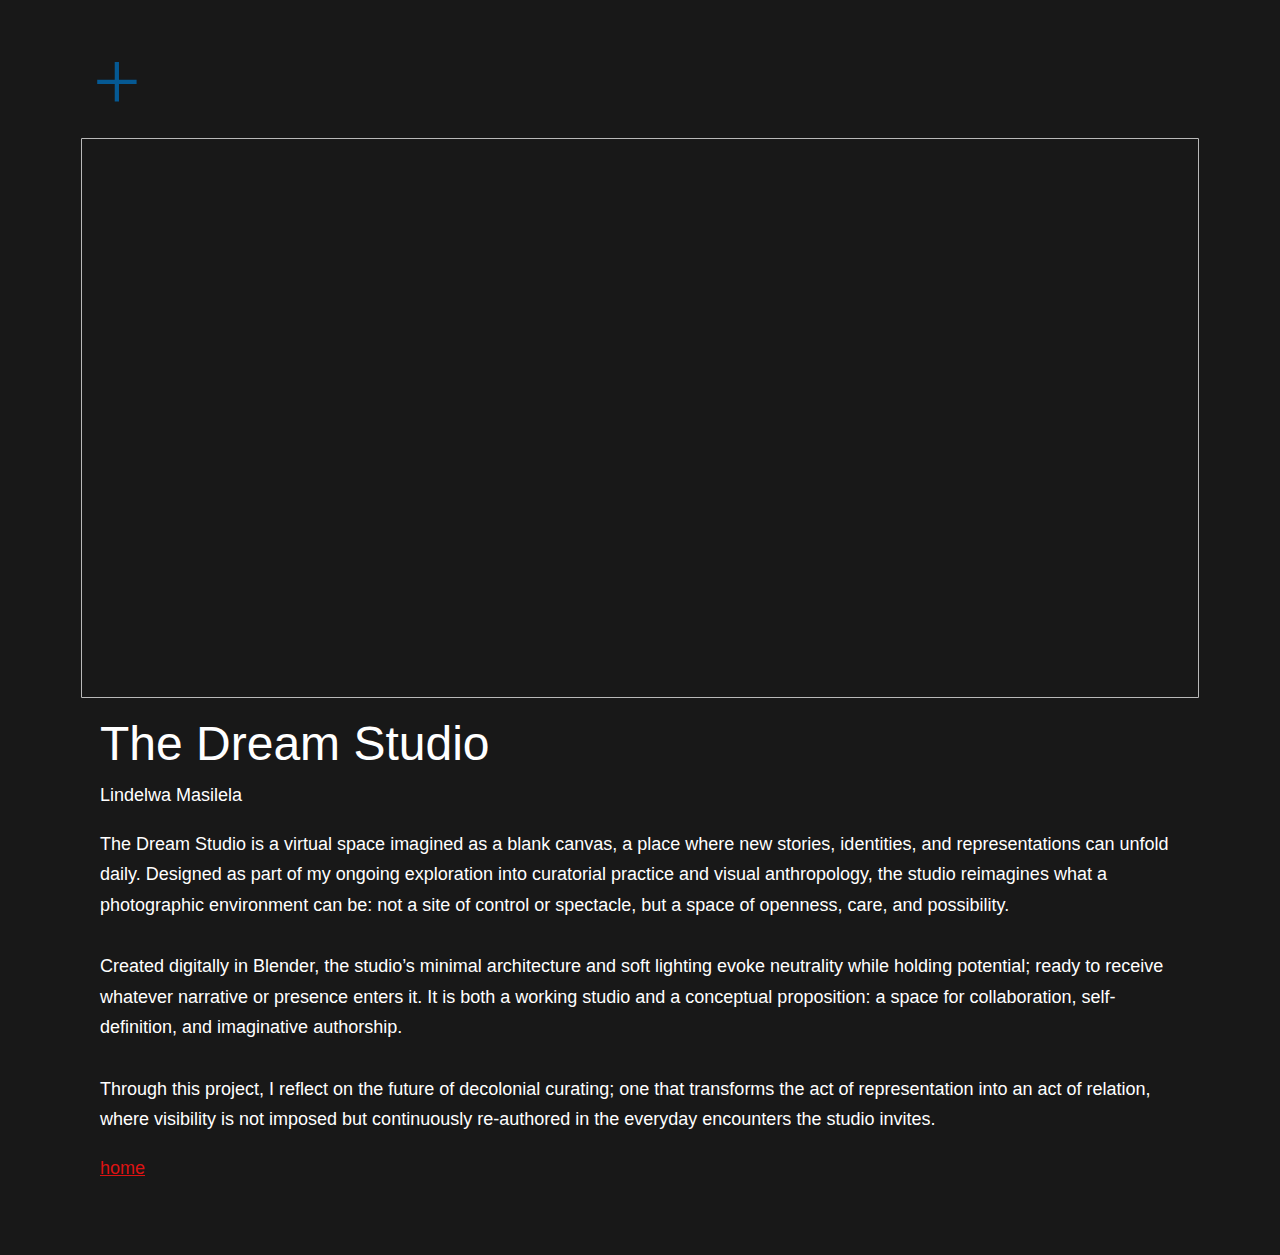
<file: lindelwa.html>
<!DOCTYPE html>
<html lang="en">
<head>
  <meta charset="UTF-8" />
  <meta name="viewport" content="width=device-width, initial-scale=1.0" />
  <link rel="icon" type="image/svg+xml" href="/assets/virtual-display-favicon.svg" />
  <title>virtual display</title>
  <link rel="stylesheet" href="assets/css/style.css" />


<style>
            body {
                margin: 0 !important; 
                background-color: rgb(24, 24, 24) !important;
                text-align: left !important;
            }

            h3 {
                  color: rgb(255, 255, 255);
            }

              p {
                max-width: 1200px;
                color: rgb(255, 255, 255);
            
            }

            main {
            width: 90%;
            max-width: calc(100% - 2em);
            margin: auto;
            padding: 3em 1em;
        }
        iframe {
            width: 100%; /* Set all iframes to full width */
            height:100%;
            border: none; /* Remove borders for all iframes */
            display: block; /* Ensure iframes behave like block elements */
        }
        .pano-container {
            position: relative; /* Create a relative container for positioning */
            width: 100%;
            aspect-ratio: 16 / 8; /* Fixed height for the panorama */
            overflow: hidden; /* Hide any overflow */
            margin: 0; /* Reset margin */
            box-shadow: 0 0 0 0.7px rgb(255, 255, 255);
        }
            .pano-container iframe {
                position: absolute; /* Absolutely position the iframe */
                top: 0; /* Align to the top */
                left: 0; /* Align to the left */
                height: 100%; /* Full height of the container */
            }
            section {
                padding: 1em; /* Padding for the text below */
            }
        </style>
	</head>
	<body>
		<Header />
		<main>
               <a href="/index.html">
  <img class="fav" src="assets/virtual-display-favicon.svg" alt="virtual">
</a>
            <!-- Embed Pannellum Panorama -->
            <div class="pano-container">
                <iframe
                    allowfullscreen 
                    src="https://cdn.pannellum.org/2.5/pannellum.htm#panorama=https://i.imgur.com/DLq1ttD.jpeg&autoLoad=true&hfov=60&amp;autoRotate=false">
                </iframe>
            </div>
            <section>
                <h3>The Dream Studio</h3>
                <p>Lindelwa Masilela</p>
                <p>The Dream Studio is a virtual space imagined as a blank canvas, a place where new stories, identities, and representations can unfold daily. Designed as part of my ongoing exploration into curatorial practice and visual anthropology, the studio reimagines what a photographic environment can be: not a site of control or spectacle, but a space of openness, care, and possibility.<br><br>
Created digitally in Blender, the studio’s minimal architecture and soft lighting evoke neutrality while holding potential; ready to receive whatever narrative or presence enters it. It is both a working studio and a conceptual proposition: a space for collaboration, self-definition, and imaginative authorship.<br><br>
Through this project, I reflect on the future of decolonial curating; one that transforms the act of representation into an act of relation, where visibility is not imposed but continuously re-authored in the everyday encounters the studio invites.</p>
<a href="index.html">home</a>
            </section>
    
		</main>

	</body>
</html>
</file>
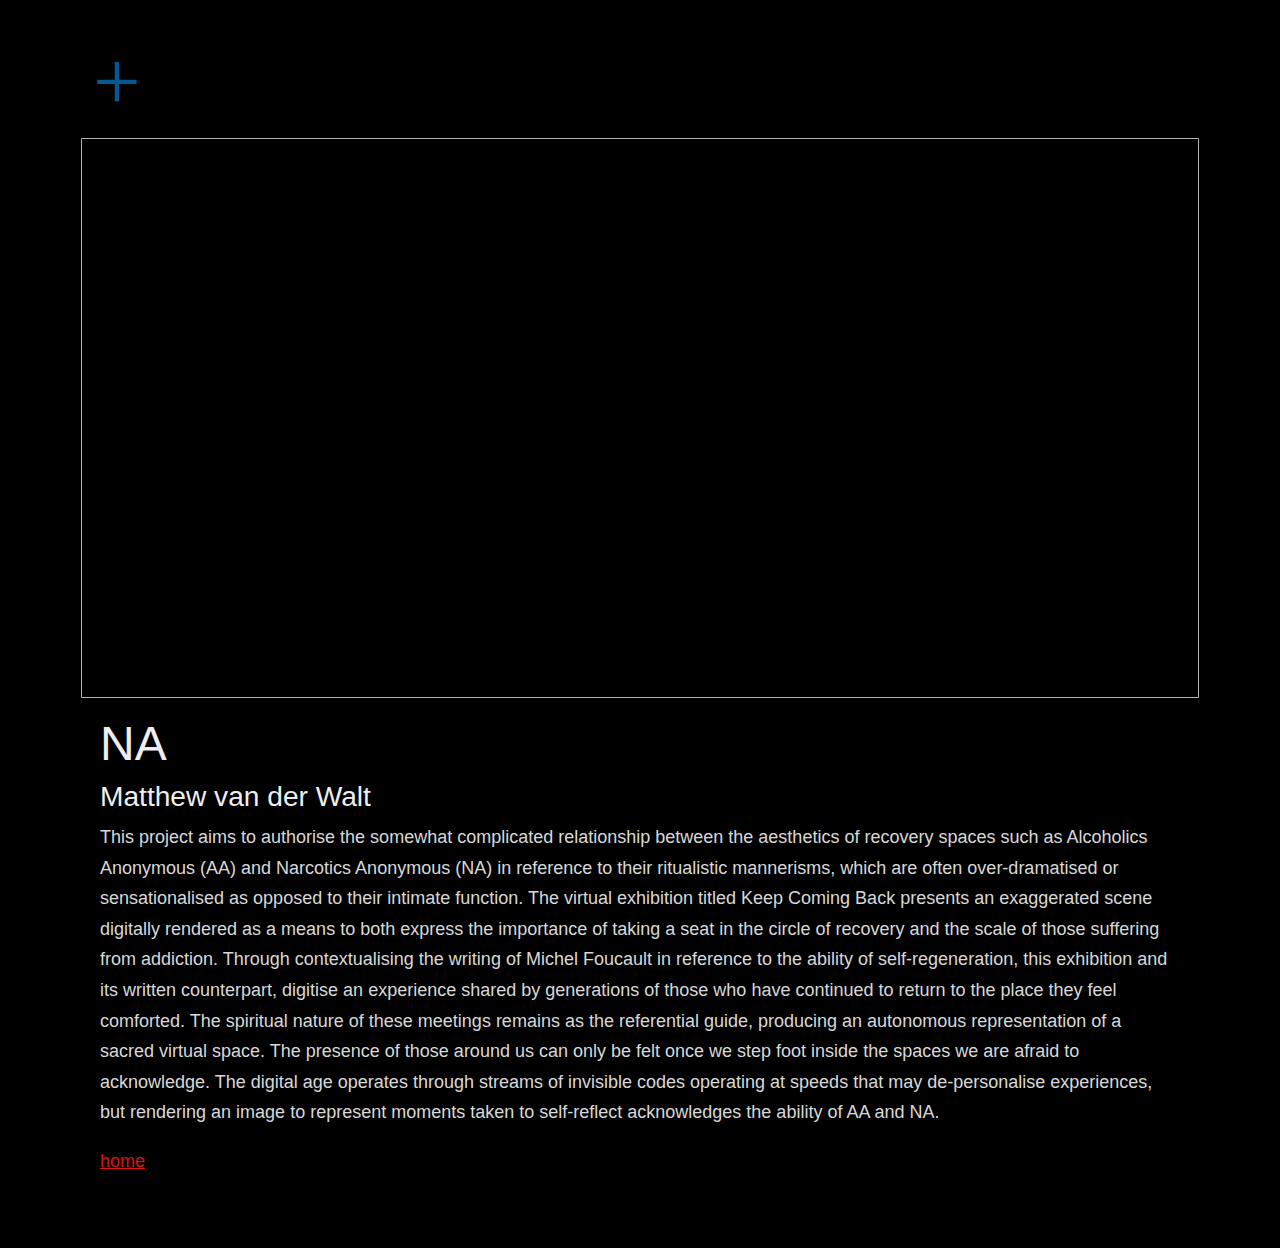
<file: matthew.html>
<!DOCTYPE html>
<html lang="en">
<head>
  <meta charset="UTF-8" />
  <meta name="viewport" content="width=device-width, initial-scale=1.0" />
  <link rel="icon" type="image/svg+xml" href="/assets/virtual-display-favicon.svg" />
  <title>virtual display</title>
  <link rel="stylesheet" href="assets/css/style.css" />


<style>
            body {
                margin: 0 !important; 
                background-color: black !important;
                text-align: left !important;
            }

              p {
                max-width: 1200px;
            
            }


            main {
            width: 90%;
            max-width: calc(100% - 2em);
            margin: auto;
            padding: 3em 1em;
        }
        iframe {
            width: 100%; /* Set all iframes to full width */
            height:100%;
            border: none; /* Remove borders for all iframes */
            display: block; /* Ensure iframes behave like block elements */
        }
        .pano-container {
            position: relative; /* Create a relative container for positioning */
            width: 100%;
            aspect-ratio: 16 / 8; /* Fixed height for the panorama */
            overflow: hidden; /* Hide any overflow */
            margin: 0; /* Reset margin */
            border: 4px solid rgb(0, 0, 0);
            box-shadow: 0 0 0 0.7px rgb(255, 255, 255);
        }
            .pano-container iframe {
                position: absolute; /* Absolutely position the iframe */
                top: 0; /* Align to the top */
                left: 0; /* Align to the left */
                height: 100%; /* Full height of the container */
            }
            section {
                padding: 1em; /* Padding for the text below */
            }
        </style>
	</head>
	<body>
		<Header />
		<main>
         
            <a href="/index.html">
  <img class="fav" src="assets/virtual-display-favicon.svg" alt="virtual">
</a>

   
            <!-- Embed Pannellum Panorama -->
            <div class="pano-container">
                <iframe
                    allowfullscreen 
                    src="https://cdn.pannellum.org/2.5/pannellum.htm#panorama=https://i.imgur.com/CwQuxeI.jpeg&autoLoad=true&hfov=80&amp;autoRotate=false">
                </iframe>
            </div>
            <section>
                <h3>NA</h3>
                <h4>Matthew van der Walt</h4>
                <p>This project aims to authorise the somewhat complicated relationship between the aesthetics of recovery spaces such as Alcoholics Anonymous (AA) and Narcotics Anonymous (NA) in reference to their ritualistic mannerisms, which are often over-dramatised or sensationalised as opposed to their intimate function. The virtual exhibition titled Keep Coming Back presents an exaggerated scene digitally rendered as a means to both express the importance of taking a seat in the circle of recovery and the scale of those suffering from addiction. Through contextualising the writing of Michel Foucault in reference to the ability of self-regeneration, this exhibition and its written counterpart, digitise an experience shared by generations of those who have continued to return to the place they feel comforted. The spiritual nature of these meetings remains as the referential guide, producing an autonomous representation of a sacred virtual space. The presence of those around us can only be felt once we step foot inside the spaces we are afraid to acknowledge. The digital age operates through streams of invisible codes operating at speeds that may de-personalise experiences, but rendering an image to represent moments taken to self-reflect acknowledges the ability of AA and NA.</p>
<a href="index.html">home</a>
            </section>
    
		</main>

	</body>
</html>
</file>
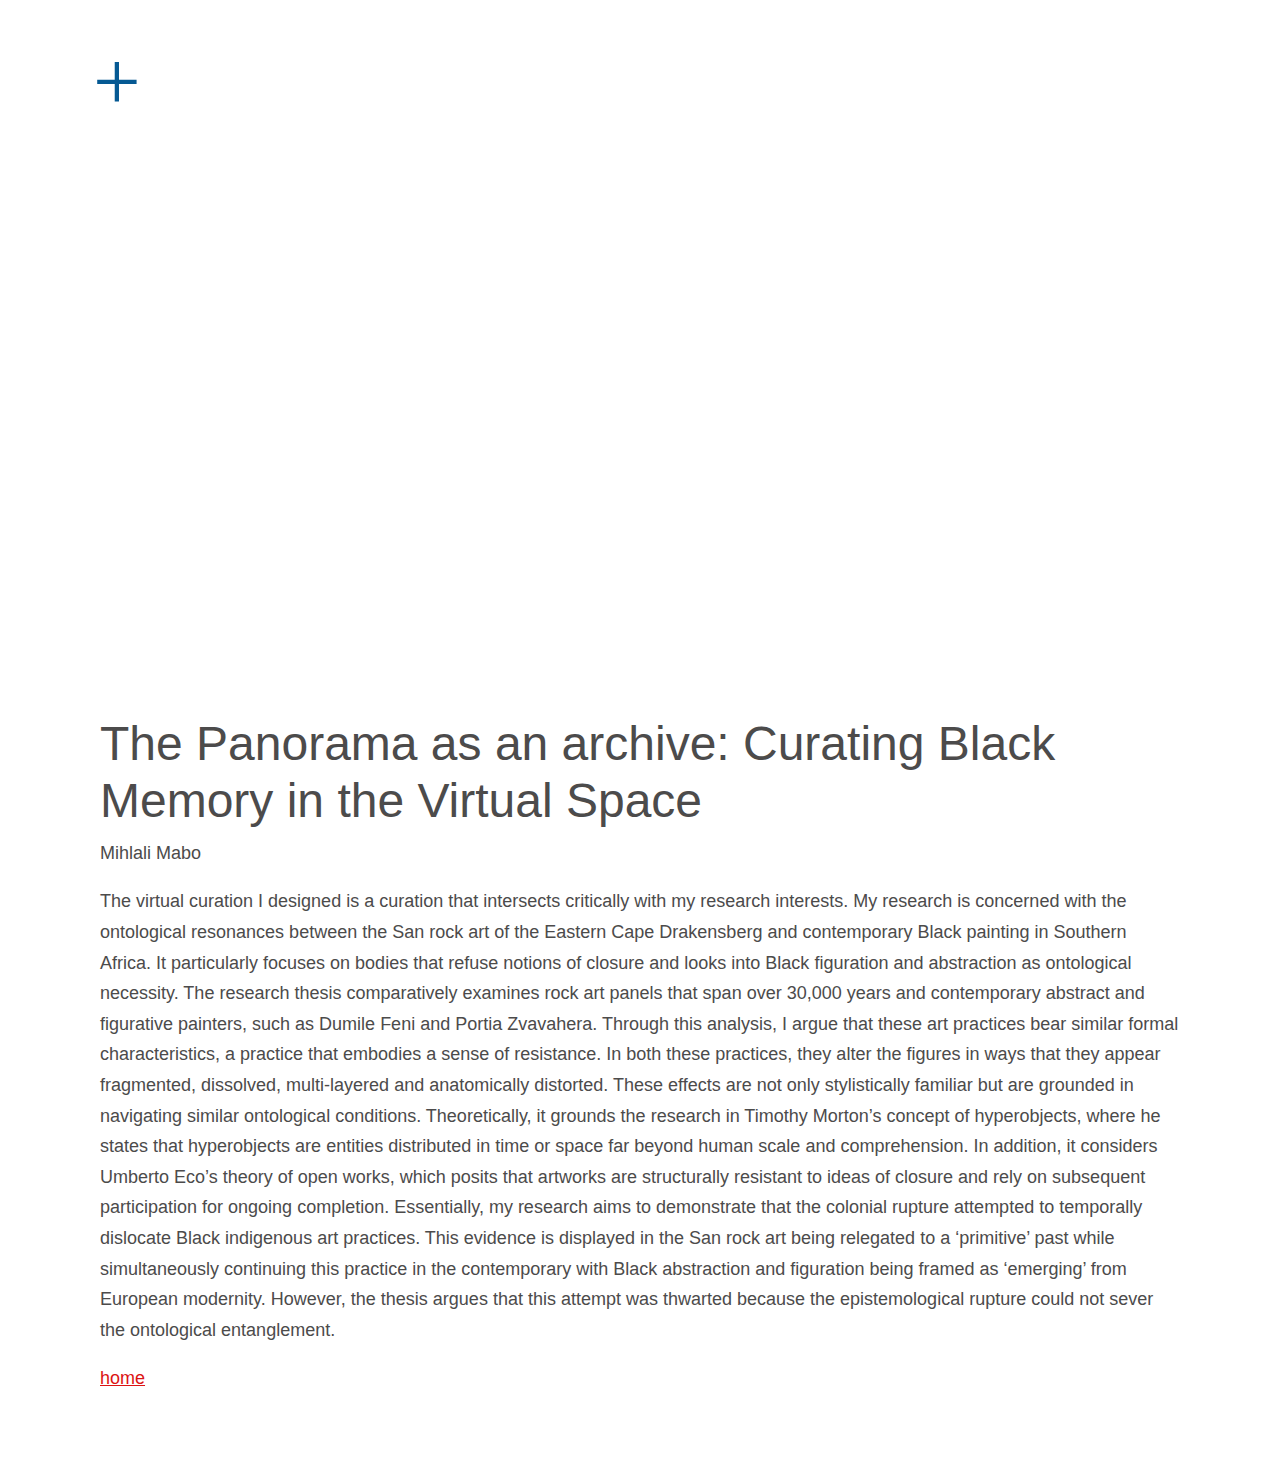
<file: mihlali.html>
<!DOCTYPE html>
<html lang="en">
<head>
  <meta charset="UTF-8" />
  <meta name="viewport" content="width=device-width, initial-scale=1.0" />
  <link rel="icon" type="image/svg+xml" href="/assets/virtual-display-favicon.svg" />
  <title>virtual display</title>
  <link rel="stylesheet" href="assets/css/style.css" />


<style>
            body {
                margin: 0 !important; 
                background-color: rgb(255, 255, 255) !important;
                text-align: left !important;
            }

            h3 {
                  color: rgb(76, 75, 75);
            }

              p {
                max-width: 1200px;
                color: rgb(76, 75, 75);
            
            }

            main {
            width: 90%;
            max-width: calc(100% - 2em);
            margin: auto;
            padding: 3em 1em;
        }
        iframe {
            width: 100%; /* Set all iframes to full width */
            height:100%;
            border: none; /* Remove borders for all iframes */
            display: block; /* Ensure iframes behave like block elements */
        }
        .pano-container {
            position: relative; /* Create a relative container for positioning */
            width: 100%;
            aspect-ratio: 16 / 8; /* Fixed height for the panorama */
            overflow: hidden; /* Hide any overflow */
            margin: 0; /* Reset margin */
            box-shadow: 0 0 0 0.7px rgb(255, 255, 255);
        }
            .pano-container iframe {
                position: absolute; /* Absolutely position the iframe */
                top: 0; /* Align to the top */
                left: 0; /* Align to the left */
                height: 100%; /* Full height of the container */
            }
            section {
                padding: 1em; /* Padding for the text below */
            }
        </style>
	</head>
	<body>
		<Header />
		<main>
               <a href="/index.html">
  <img class="fav" src="assets/virtual-display-favicon.svg" alt="virtual">
</a>
            <!-- Embed Pannellum Panorama -->
            <div class="pano-container">
                <iframe
                    allowfullscreen 
                    src="https://cdn.pannellum.org/2.5/pannellum.htm#panorama=https://i.imgur.com/PUbHLc0.jpeg&autoLoad=true&hfov=200&amp;autoRotate=false">
                </iframe>
            </div>
            <section>
                <h3>The Panorama as an archive: Curating Black Memory in the Virtual Space</h3>
                <p>Mihlali Mabo</p>
                <p>The virtual curation I designed is a curation that intersects critically with my research interests. 
My research is concerned with the ontological resonances between the San rock art of the 
Eastern Cape Drakensberg and contemporary Black painting in Southern Africa. It particularly 
focuses on bodies that refuse notions of closure and looks into Black figuration and abstraction 
as ontological necessity. The research thesis comparatively examines rock art panels that span 
over 30,000 years and contemporary abstract and figurative painters, such as Dumile Feni and 
Portia Zvavahera. Through this analysis, I argue that these art practices bear similar formal 
characteristics, a practice that embodies a sense of resistance. In both these practices, they alter 
the figures in ways that they appear fragmented, dissolved, multi-layered and anatomically 
distorted. These effects are not only stylistically familiar but are grounded in navigating similar 
ontological conditions. Theoretically, it grounds the research in Timothy Morton’s concept of 
hyperobjects, where he states that hyperobjects are entities distributed in time or space far 
beyond human scale and comprehension. In addition, it considers Umberto Eco’s theory of 
open works, which posits that artworks are structurally resistant to ideas of closure and rely on 
subsequent participation for ongoing completion. Essentially, my research aims to demonstrate 
that the colonial rupture attempted to temporally dislocate Black indigenous art practices. This 
evidence is displayed in the San rock art being relegated to a ‘primitive’ past while 
simultaneously continuing this practice in the contemporary with Black abstraction and 
figuration being framed as ‘emerging’ from European modernity. However, the thesis argues 
that this attempt was thwarted because the epistemological rupture could not sever the 
ontological entanglement. </p>
<a href="index.html">home</a>
            </section>
    
		</main>

	</body>
</html>
</file>
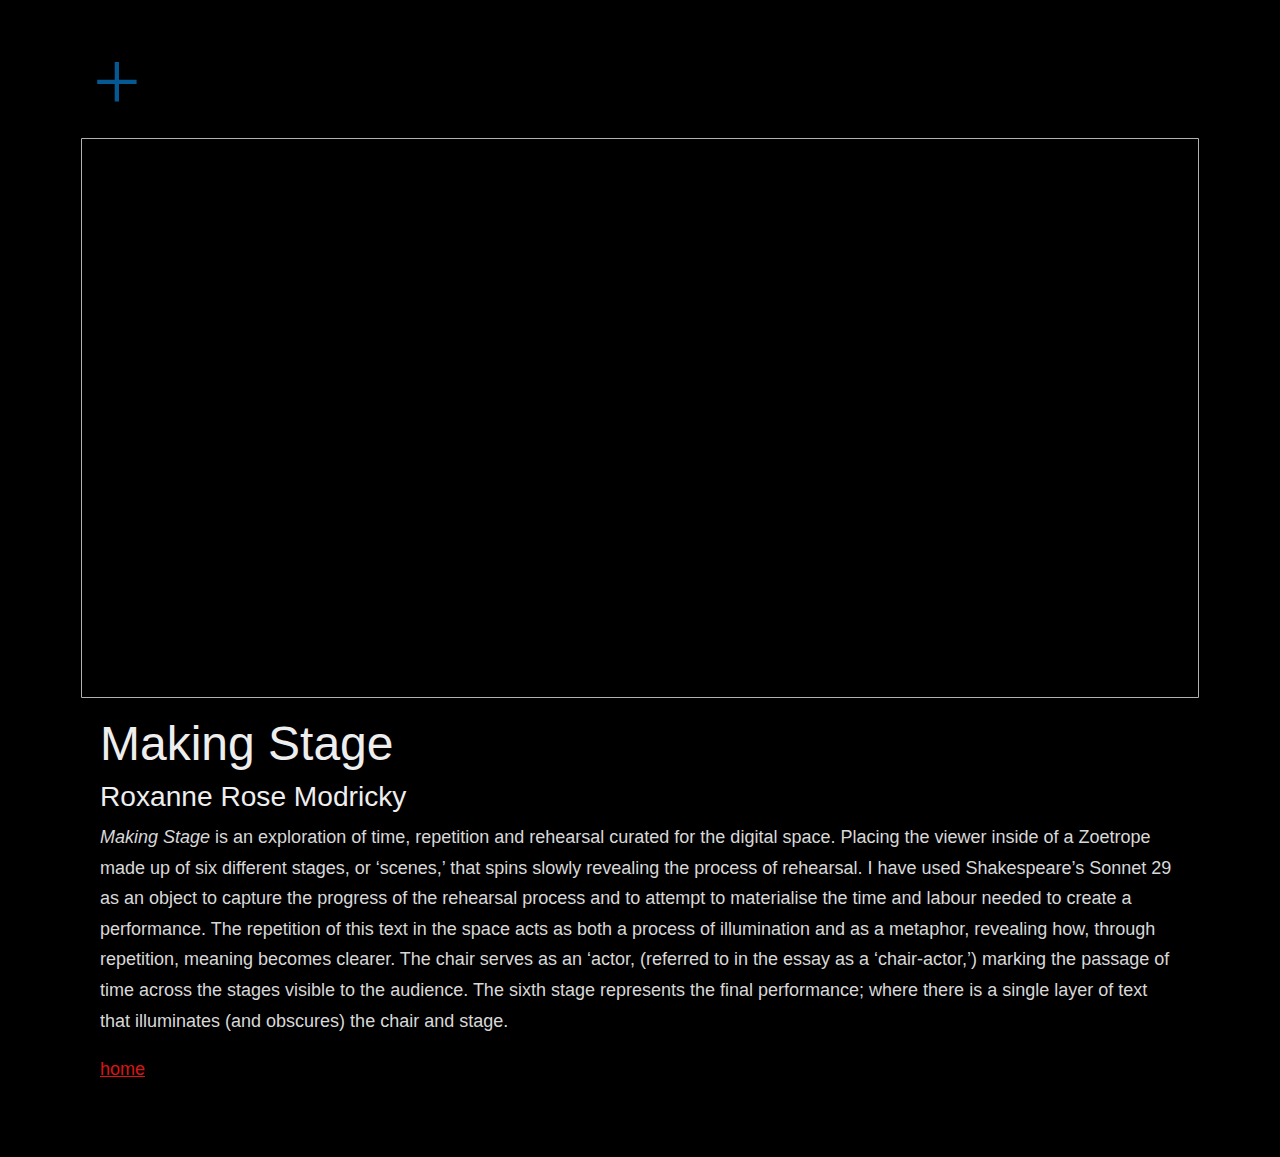
<file: roxy.html>
<!DOCTYPE html>
<html lang="en">
<head>
  <meta charset="UTF-8" />
  <meta name="viewport" content="width=device-width, initial-scale=1.0" />
  <link rel="icon" type="image/svg+xml" href="/assets/virtual-display-favicon.svg" />
  <title>virtual display</title>
  <link rel="stylesheet" href="assets/css/style.css" />


<style>
            body {
                margin: 0 !important; 
                background-color: black !important;
                text-align: left !important;
            }

              p {
                max-width: 1200px;
            
            }

            main {
            width: 90%;
            max-width: calc(100% - 2em);
            margin: auto;
            padding: 3em 1em;
        }
        iframe {
            width: 100%; /* Set all iframes to full width */
            height:100%;
            border: none; /* Remove borders for all iframes */
            display: block; /* Ensure iframes behave like block elements */
        }
        .pano-container {
            position: relative; /* Create a relative container for positioning */
            width: 100%;
            aspect-ratio: 16 / 8; /* Fixed height for the panorama */
            overflow: hidden; /* Hide any overflow */
            margin: 0; /* Reset margin */
            border: 4px solid rgb(0, 0, 0);
            box-shadow: 0 0 0 0.7px rgb(255, 255, 255);
        }
            .pano-container iframe {
                position: absolute; /* Absolutely position the iframe */
                top: 0; /* Align to the top */
                left: 0; /* Align to the left */
                height: 100%; /* Full height of the container */
            }
            section {
                padding: 1em; /* Padding for the text below */
            }
        </style>
	</head>
	<body>
		<Header />
		<main>
                  <a href="/index.html">
  <img class="fav" src="assets/virtual-display-favicon.svg" alt="virtual">
</a>
            <!-- Embed Pannellum Panorama -->
            <div class="pano-container">
                <iframe
                    allowfullscreen 
                    src="https://cdn.pannellum.org/2.5/pannellum.htm#panorama=https://i.imgur.com/gmOP2lU.png&autoLoad=true&hfov=80&amp;autoRotate=6">
                </iframe>
            </div>
            <section>
                <h3>Making Stage</h3>
                <h4>Roxanne Rose Modricky  </h4>
                <p><i>Making Stage</i> is an exploration of time, repetition and rehearsal curated for the digital space. Placing the viewer inside of a Zoetrope made up of six different stages, or ‘scenes,’ that spins slowly revealing the process of rehearsal. I have used Shakespeare’s Sonnet 29 as an object to capture the progress of the rehearsal process and to attempt to materialise the time and labour needed to create a performance. The repetition of this text in the space acts as both a process of illumination and as a metaphor, revealing how, through repetition, meaning becomes clearer. The chair serves as an ‘actor, (referred to in the essay as a ‘chair-actor,’) marking the passage of time across the stages visible to the audience. The sixth stage represents the final performance; where there is a single layer of text that illuminates (and obscures) the chair and stage. </p>
<a href="index.html">home</a>
            </section>
    
		</main>

	</body>
</html>
</file>
<file: assets/css/style.css>
/* width + shape */
::-webkit-scrollbar {
  width: 10px; /* or whatever */
}

/* track (background groove) */
::-webkit-scrollbar-track {
  background: #ffffff; /* track colour */
}

/* handle (thumb) */
::-webkit-scrollbar-thumb {
  background: #ffffff; /* thumb colour */
  border-radius: 10px;
}

/* optional: hover state */
::-webkit-scrollbar-thumb:hover {
  background: #ffffff;
}

/* firefox */
* {
  scrollbar-width: thin; /* auto / thin / none */
  scrollbar-color: #ffffffe9 #ffffff31; /* thumb colour then track colour */
}
   
   
   * {
            margin: 0;
            padding: 0;
            box-sizing: border-box;
        }


:root {
	--accent: rgb(220, 19, 19);
	--accent-dark: #000000;
	--black: 15, 18, 25;
	--gray: white;
	--gray-light: 229, 233, 240;
	--gray-dark: white;
	--gray-gradient: rgba(var(--gray-light), 50%), #fff;
	--box-shadow: 0 2px 6px rgba(var(--gray), 25%), 0 8px 24px rgba(var(--gray), 33%), 0 16px 32px rgba(var(--gray), 33%);
}

@font-face {
	font-family: 'NanumGothicCoding', sans-serif;
	src: url('/fonts/NanumGothicCoding-Regular.ttf') format('truetype');
	font-weight: 400;
	font-style: normal;
	font-display: swap;
}


.fav{
    max-width: 75px;
}

body {
	font-family: 'NanumGothicCoding', sans-serif;
	margin: 0;
	padding: 0;
	background: #3700ff;
	color: rgb(212, 211, 211);
	font-size: 18px;
	line-height: 1.7;
	text-align: right;
	background-size: 100% 600px;
	word-wrap: break-word;
	overflow-wrap: break-word;
}

main {
	width: 1000px;
	max-width: calc(100% - 2em);
	margin: auto;
	padding: 3em 1em;
}

h1, h2, h3, h4, h5, h6 {
	margin: 0 0 0.5rem 0;
	color: rgb(var(--black));
	line-height: 1.2;
	font-family: 'NanumGothicCoding', sans-serif;
}

h1 { font-size: 7rem; color: rgb(238, 238, 238); 
     font-weight: lighter;}
h2 { font-size: 3rem; color: rgb(238, 238, 238);
font-weight: bolder; }
h3 { font-size: 3rem; color: rgb(238, 238, 238);      font-weight: lighter;}
h4 { font-size: 1.563em; color: rgb(238, 238, 238);  font-weight: lighter;}
h5 { font-size: 1.25em; }

strong, b { font-weight: 700; }

a, a:hover { color: var(--accent); }

p, .prose p { margin-bottom: 1em; color: #d8d8d8; }

textarea, input { font-size: 16px; }

table, img { width: 100%; }
img { height: auto; border-radius: 8px; }

code {
	padding: 2px 5px;
	background-color: rgb(var(--gray-light));
	border-radius: 2px;
}

pre {
	padding: 1.5em;
	border-radius: 8px;
}
pre > code { all: unset; }

blockquote {
	border-left: 4px solid var(--accent);
	padding-left: 20px;
	font-size: 1.333em;
	margin: 0;
}

hr {
	border: none;
	border-top: 1px solid rgb(var(--gray-light));
}

@media (max-width: 720px) {
	body { font-size: 18px; }
	main { padding: 1em; }
}

.sr-only {
	position: absolute;
	width: 1px;
	height: 1px;
	padding: 0;
	margin: -1px;
	overflow: hidden;
	clip: rect(0, 0, 0, 0);
	white-space: nowrap;
	border: 0;
}
</file>
